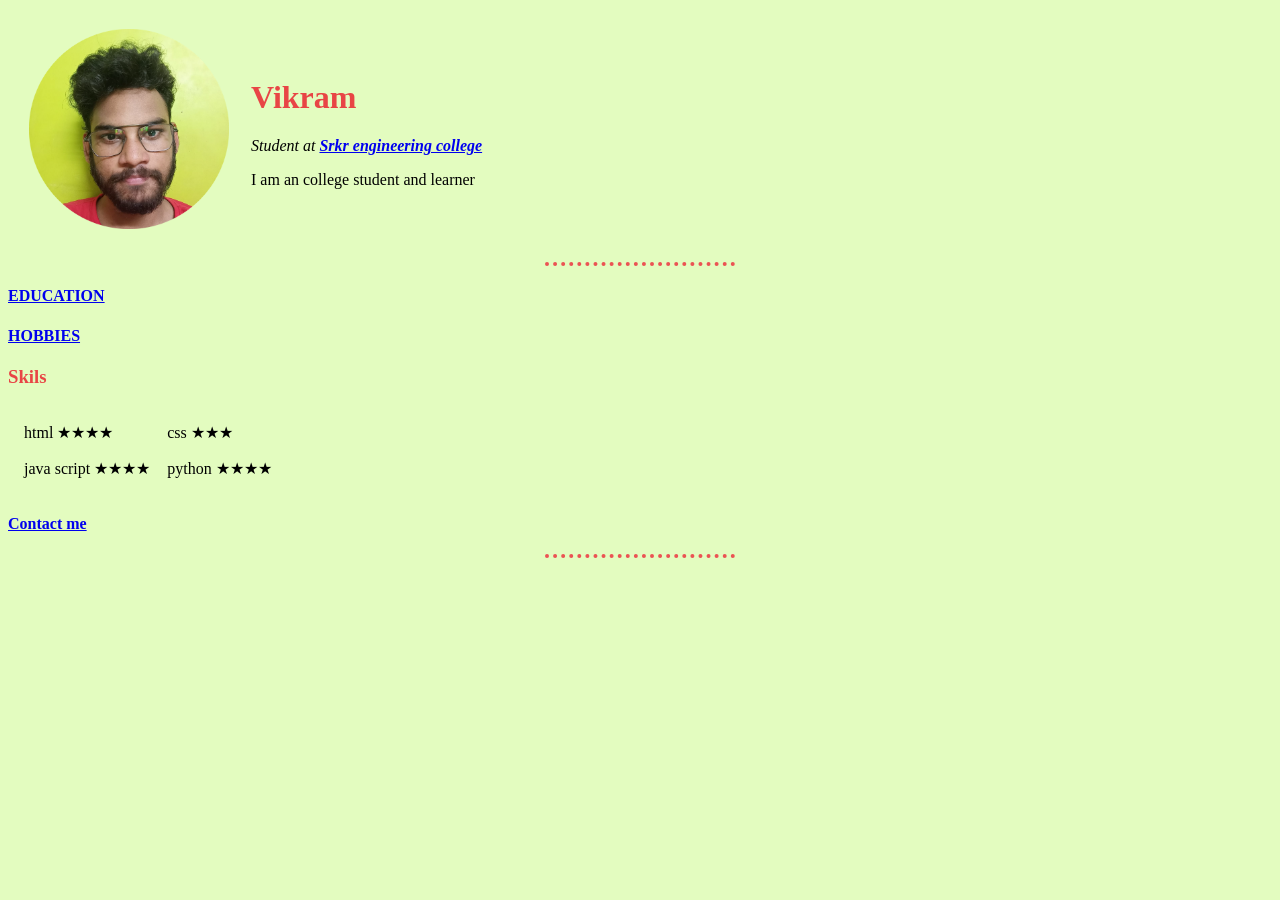
<file: index.html>
<!DOCTYPE html>
<html lang="en" dir="ltr">

<head>
  <meta charset="utf-8">
  <meta name="description" content="This is my offical webpage ">
  <title> ✪ Vikram's website</title>
<link rel="stylesheet" href="style.css">
</head>

<body>
  <table cellspacing="20">
    <tr>
      <td><img src="Vikram1.png" alt="My profile pic"></td>
      <td>
        <h1>Vikram</h1>
        <p><em>Student at <strong><a href="http://srkrec.edu.in/" target="_blank">Srkr engineering college</a></strong></em></p>
        <p>I am an college student and learner</p>
      </td>
    </tr>

  </table>

  <hr>
  <h4> <a href="Education.html" target="_blank">EDUCATION</a> </h4>

  <h4> <a href="Hobbies.html" target="_blank">HOBBIES </a> </h4>
  <h3>Skils</h3>
  <table cellspacing="15">
    <tr>
      <td>html ★★★★</td>
      <td>css ★★★</td>
    </tr>
    <tr>
      <td>java script ★★★★</td>
      <td>python ★★★★</td>
    </tr>
  </table>

  <h4> <a href="Contact.html" target="_blank">Contact me</a> </h4>
  <hr>
</body>

</html>
</file>
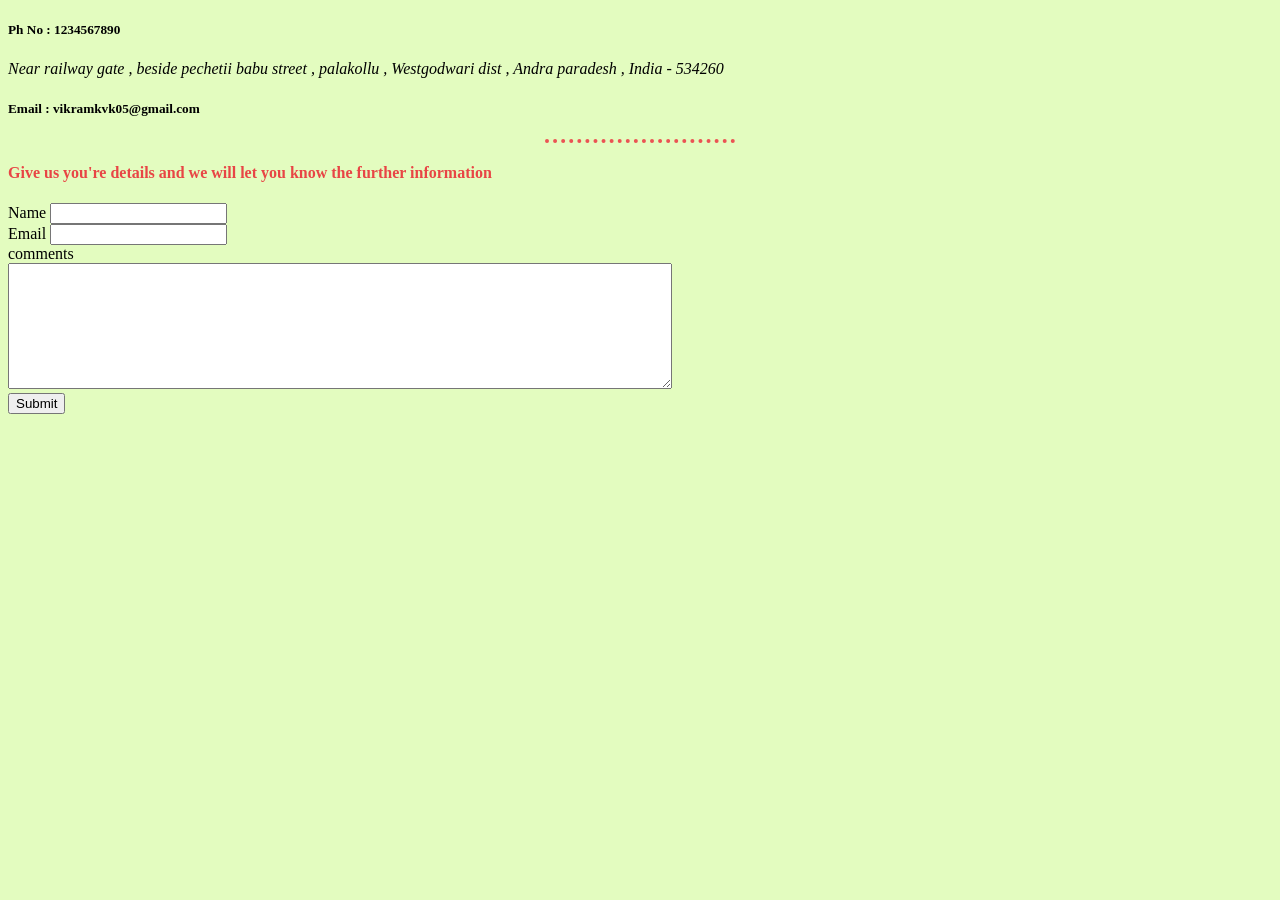
<file: Contact.html>
<!DOCTYPE html>
<html lang="en" dir="ltr">
  <head>
    <meta charset="utf-8">
    <title>Contact</title>
    <link rel="stylesheet" href="style.css">

  </head>
  <body>
    <h5 title="Phone number">Ph No : 1234567890</h5>
    <address>
      Near railway gate , beside pechetii babu street , palakollu , Westgodwari dist , Andra paradesh , India - 534260
    </address>
    <h5>
      Email : vikramkvk05@gmail.com
    </h5>
    <hr>
    <h4>
      Give us you're details and we will let you know the further information
    </h4>
    <form class="" action="mailto:vikramkvk05@gmail.com" method="post" enctype="text/plain">
      <label>Name</label>
      <input type="text" name="Name" value=""><br>
      <label>Email</label>
      <input type="email" name="Email" value=""><br>
      <label for="comments">comments</label><br>
      <textarea name="comments" rows="8" cols="80">

      </textarea><br>
      <input type="submit" name="">

    </form>
  </body>
</html>
</file>
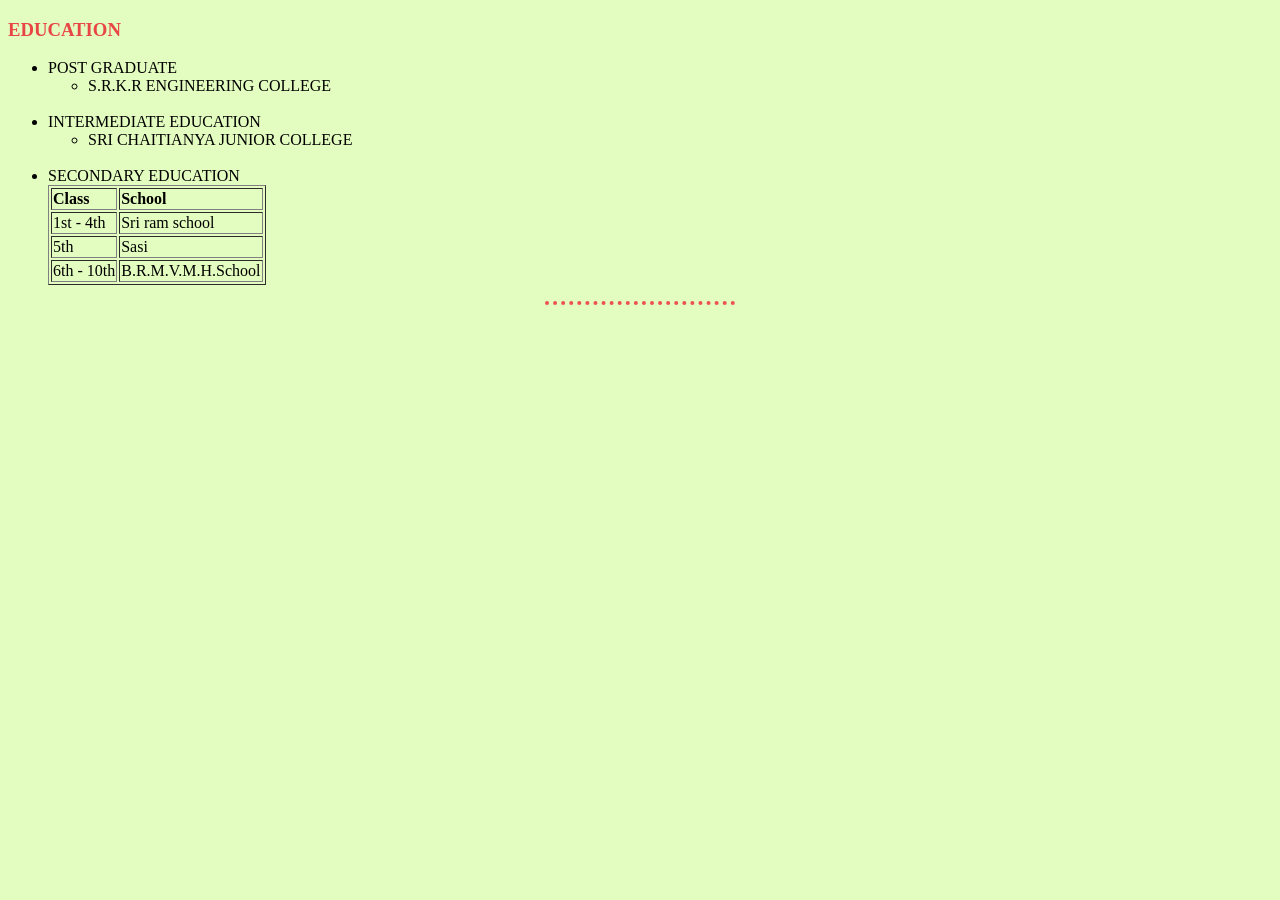
<file: Education.html>
<!DOCTYPE html>
<html lang="en" dir="ltr">
  <head>
    <meta charset="utf-8">
    <title>EDUCATION</title>
    <link rel="stylesheet" href="style.css">

  </head>
  <body>
    <h3>EDUCATION</h3>
    <ul>
      <li>
        POST GRADUATE
        <ul>
          <li>S.R.K.R ENGINEERING COLLEGE</li>
        </ul>
      </li>
      <br>
      <li>
        INTERMEDIATE EDUCATION
        <ul>
          <li>SRI CHAITIANYA JUNIOR COLLEGE</li>
        </ul>
      </li>
      <br>
      <li>
        SECONDARY EDUCATION
        <table border="1">
          <thead>
            <tr>
              <th>Class</th>
              <th>School</th>
            </tr>
          </thead>
          <tbody>
            <tr>
              <td>1st - 4th</td>
              <td>Sri ram school</td>
            </tr>
            <tr>
              <td>5th</td>
              <td>Sasi</td>
            </tr>
            <tr>
              <td>6th - 10th</td>
              <td>B.R.M.V.M.H.School</td>
            </tr>
          </tbody>


        </table>
      </li>
    </ul>
    <hr>
  </body>
</html>
</file>
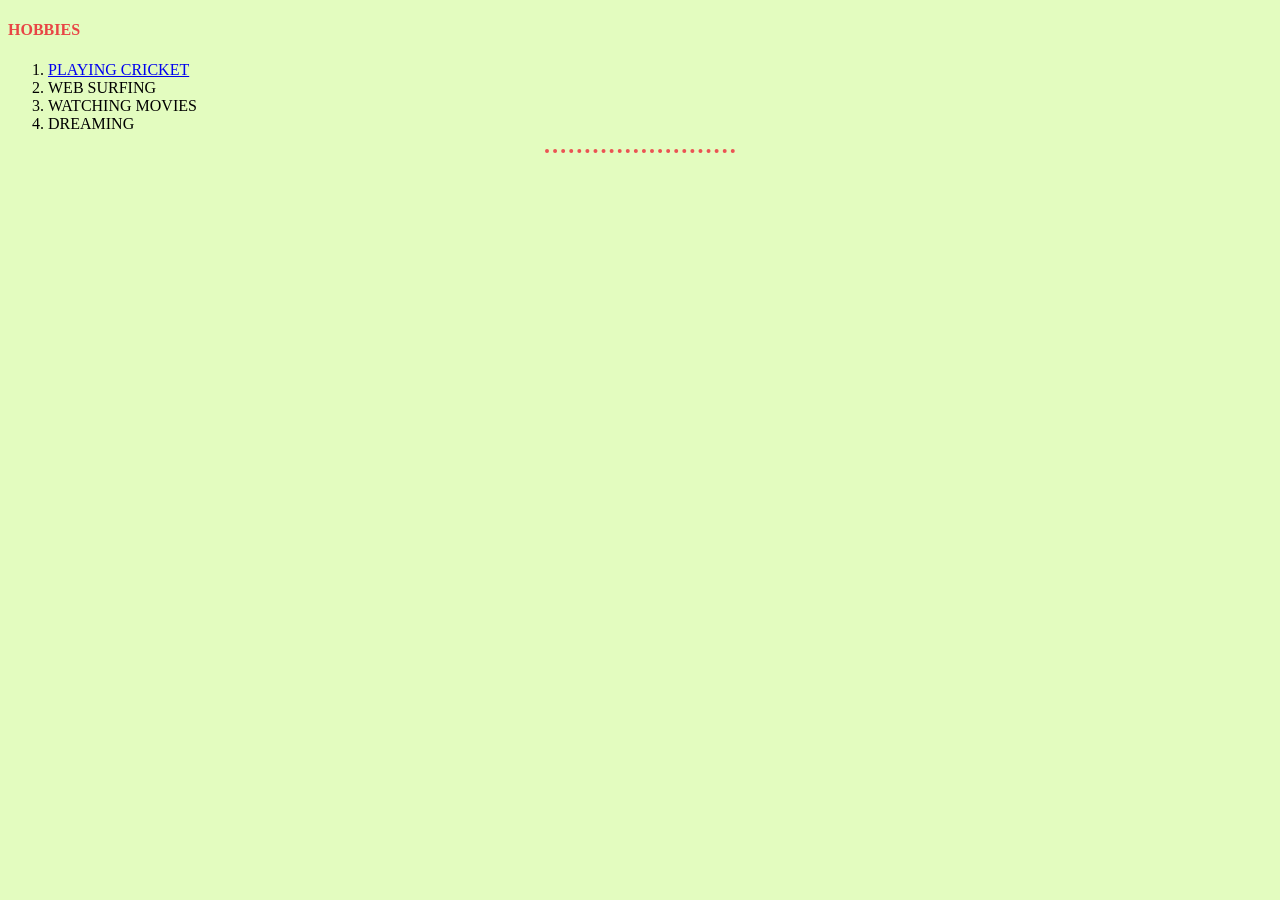
<file: Hobbies.html>
<!DOCTYPE html>
<html lang="en" dir="ltr">
  <head>
    <meta charset="utf-8">
    <title>HOBBIES</title>
   <link rel="stylesheet" href="style.css">
  </head>
  <body>
    <h4>HOBBIES</h4>
    <ol>
      <li><a href="https://www.youtube.com/watch?v=g-beFHld19c" target="_blank">PLAYING CRICKET</a></li>
      <li>WEB SURFING</li>
      <li>WATCHING MOVIES</li>
      <li>DREAMING</li>
    </ol>
    <hr>
  </body>
</html>
</file>
<file: style.css>
body
{
  background-color:#E3FCBF;
}
hr
{

 border-color:#EB5353;
 border-style: none;
 border-top-style: dotted;
 border-width: 4px;


 width: 15%;
}
img
{
  width: 200px;
  height: 200px;
}
h1,h2,h3,h4
{
  color: #E84545;
}
</file>
